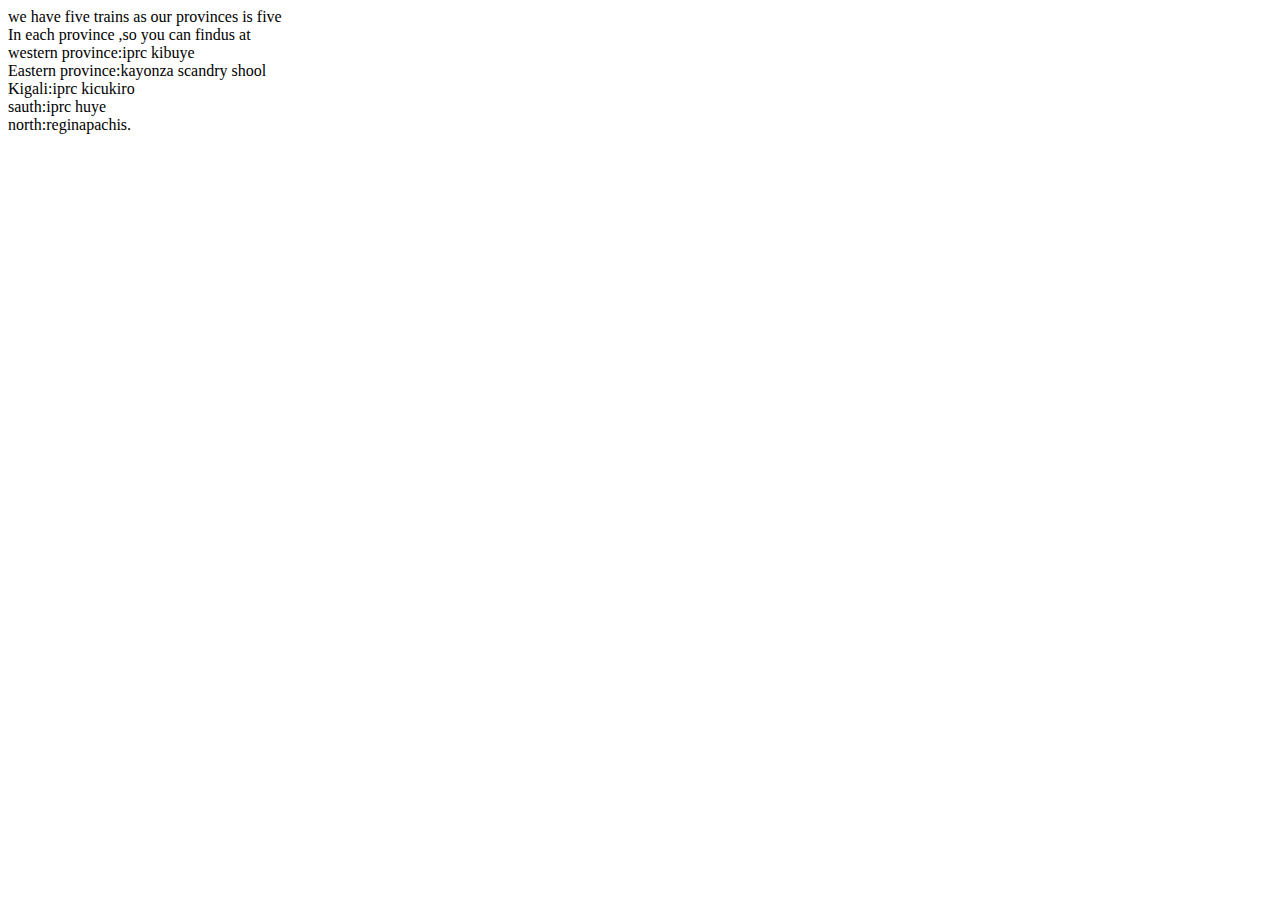
<file: index3.html>
<html>
<head>
<title>index 3</title>
</head>
<body><p>we have five trains as our provinces is five<br>
In each province ,so you can findus at<br>
western province:iprc kibuye<br>
Eastern province:kayonza scandry shool<br>
Kigali:iprc kicukiro<br>
sauth:iprc huye<br>
north:reginapachis.
</file>
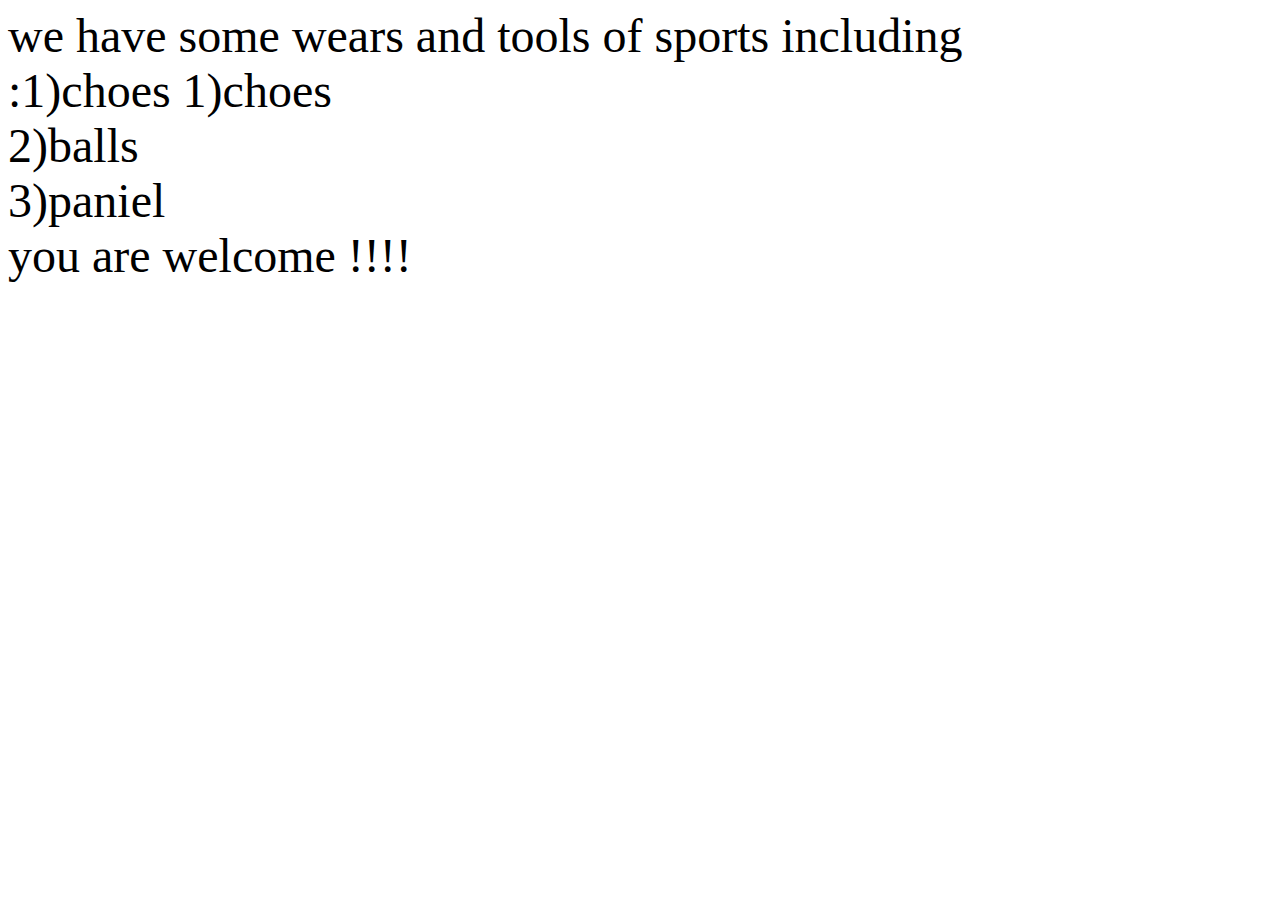
<file: index4.html>
<html>
<head>
<title>index 3</title>
</head>
<body>
<p><font size="20">we have some wears and tools of sports including<br>:1)choes
1)choes<br>
2)balls<br>
3)paniel<br>
you are welcome !!!!</font></p>
</file>
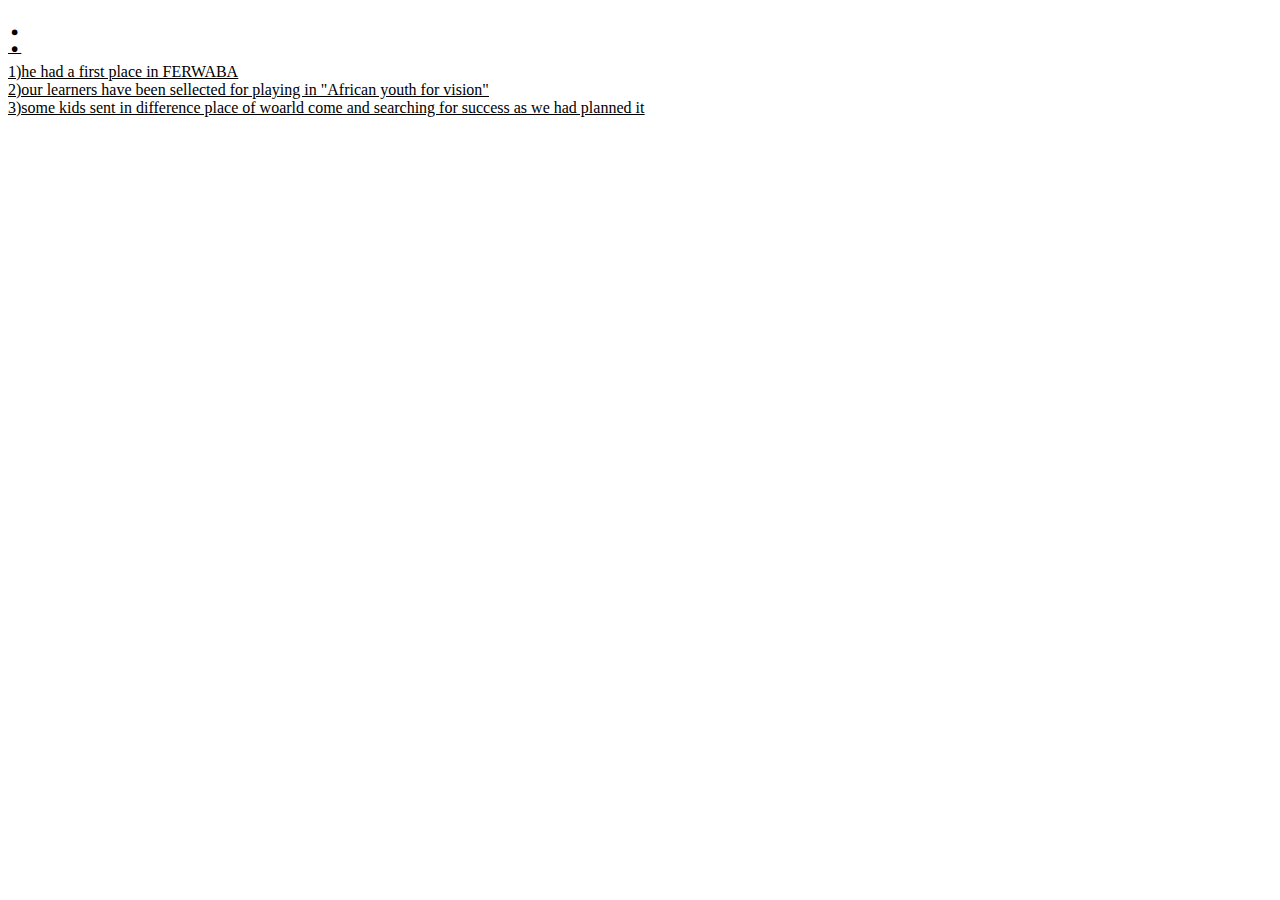
<file: index5.html>
<html>
<head>
<title>index 3</title>
</head>
<body><u><font size="20"><our goals from 2017 as we had began our actions>:<br><u></font>
1)he had a first place in FERWABA<BR>
2)our learners have been sellected for playing in "African youth for vision"<br>
3)some kids sent in difference place of woarld
come and searching for success as we had planned it
</file>
